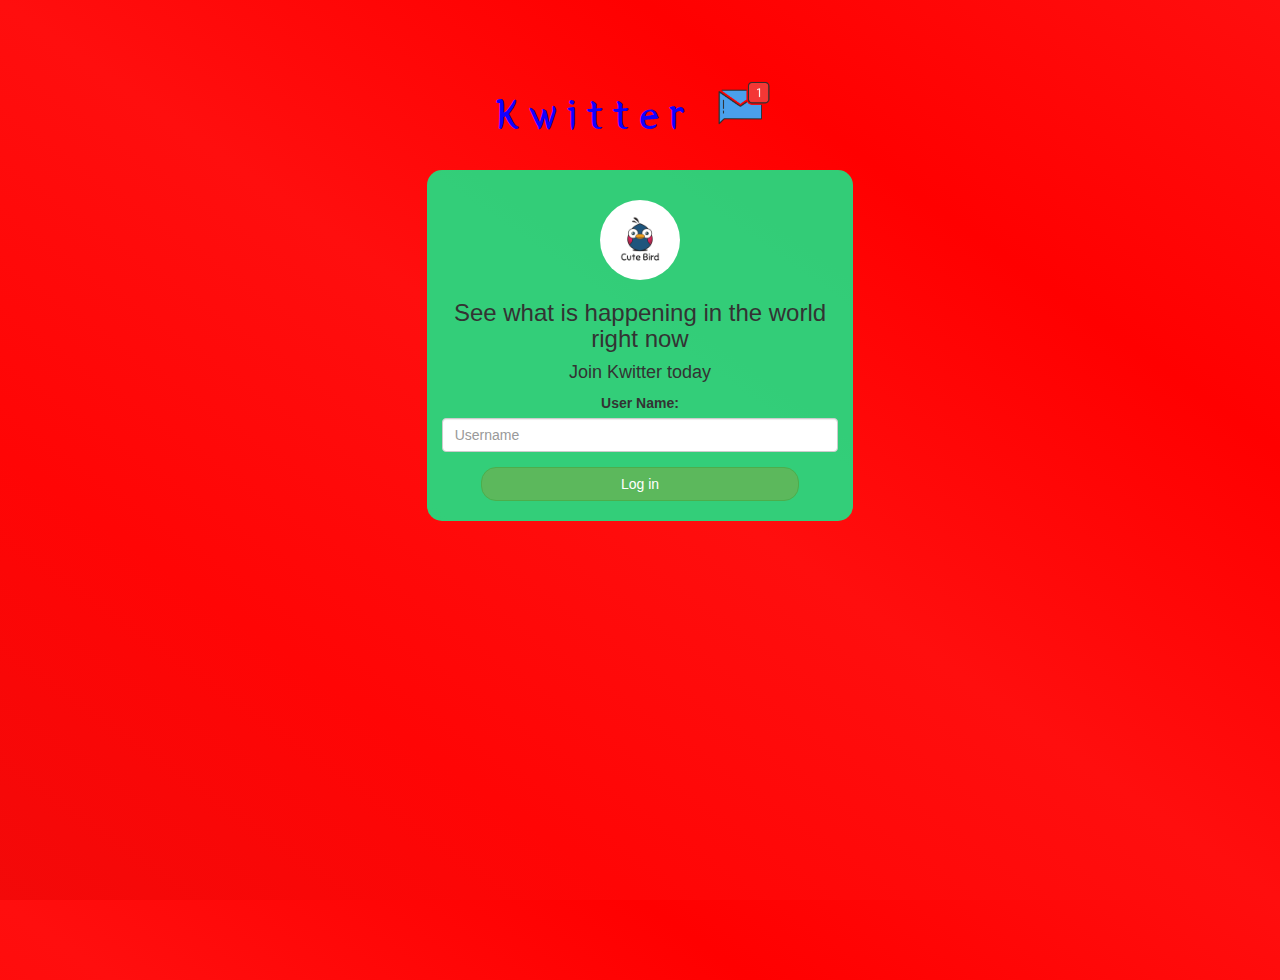
<file: index.html>
<!DOCTYPE html>
<html>
<head>
	<title>Kwitter</title>
<link href="https://fonts.googleapis.com/css?family=Yeon+Sung&display=swap" rel="stylesheet"><meta name="viewport" content="width=device-width, initial-scale=1">

<link rel="stylesheet" href="https://maxcdn.bootstrapcdn.com/bootstrap/3.4.0/css/bootstrap.min.css">
<script src="https://ajax.googleapis.com/ajax/libs/jquery/3.4.1/jquery.min.js"></script>
<script src="https://maxcdn.bootstrapcdn.com/bootstrap/3.4.0/js/bootstrap.min.js"></script>

<link rel="stylesheet" type="text/css" href="style.css">
<script src="kwitter.js"></script>
</head>
<body>
<center>
	<h1 class="header">	
		Kwitter	<sup>
	<img src="m2.png">
	</sup>
</h1>
	<div class="col-lg-4 col-md-6 col-sm-6 col-xs-11 login_div">
	<img src="logo.png" class="logo">
		<h3 >See what is happening in the world right now</h3>
		<h4 >Join Kwitter today</h4>
		<div class="form-group">
		  <label >User Name:</label>
<input id="user_name"   type="text"  class="form-control"  placeholder="Username">
		</div>
		<button id="login_button" class="btn btn-success" onclick="addUser()">Log in</button>
		<br><br>
	</div>
</center>
</body>
</html>
</file>
<file: style.css>
html, body
{
  height: 100%;
  margin: 0;
}

body
{
background-image: linear-gradient(to right top, #f30909, #ff0505, #ff0e0e, #ff0000, #ff0e0e);
}

.header
{
	color: rgb(17, 0, 255);font-family: 'Yeon Sung';font-size: 45px;letter-spacing: 10px;margin-top: 80px;
}
.header img
{
	width: 80px;margin-left: -15px;
}

.login_div
{
	background: #00ff95cc;float: none;border-radius: 15px;
}

.logo
{
	width: 80px;margin-top: 30px;border-radius: 40px;
}

#login_button
{
	width: 80%;border-radius: 15px;
}

.room_name
{
	cursor: pointer;
	font-size: 20px;
}


#logout
{
	font-size: 20px; float: right;
}


#output
{
	padding: 10px; width:80%;background: rgba(255, 0, 0, 0.8);border-radius: 15px;
}

.input_div_room_page
{
	width: 80%;
}

.input_div label
{
	color: rgb(0, 255, 76);font-size: 20px;
}


.input_div_message_page
{
	position: fixed;bottom: 0px;width: 100%;background: rgba(255,255,255,0.8);
}
.input_div_message_page label
{
	color: black;
}
.input_div_message_page #msg
{
	width: 80%;
}
.input_div_message_page button
{
	margin-top: 15px;
	width: 50%; 
}
.color_white
{
	color: white
}

.user_tick
{
	width:20px;
}
.message_h4
{
	padding-left:5px;color:rgb(255, 255, 255);
}
</file>
